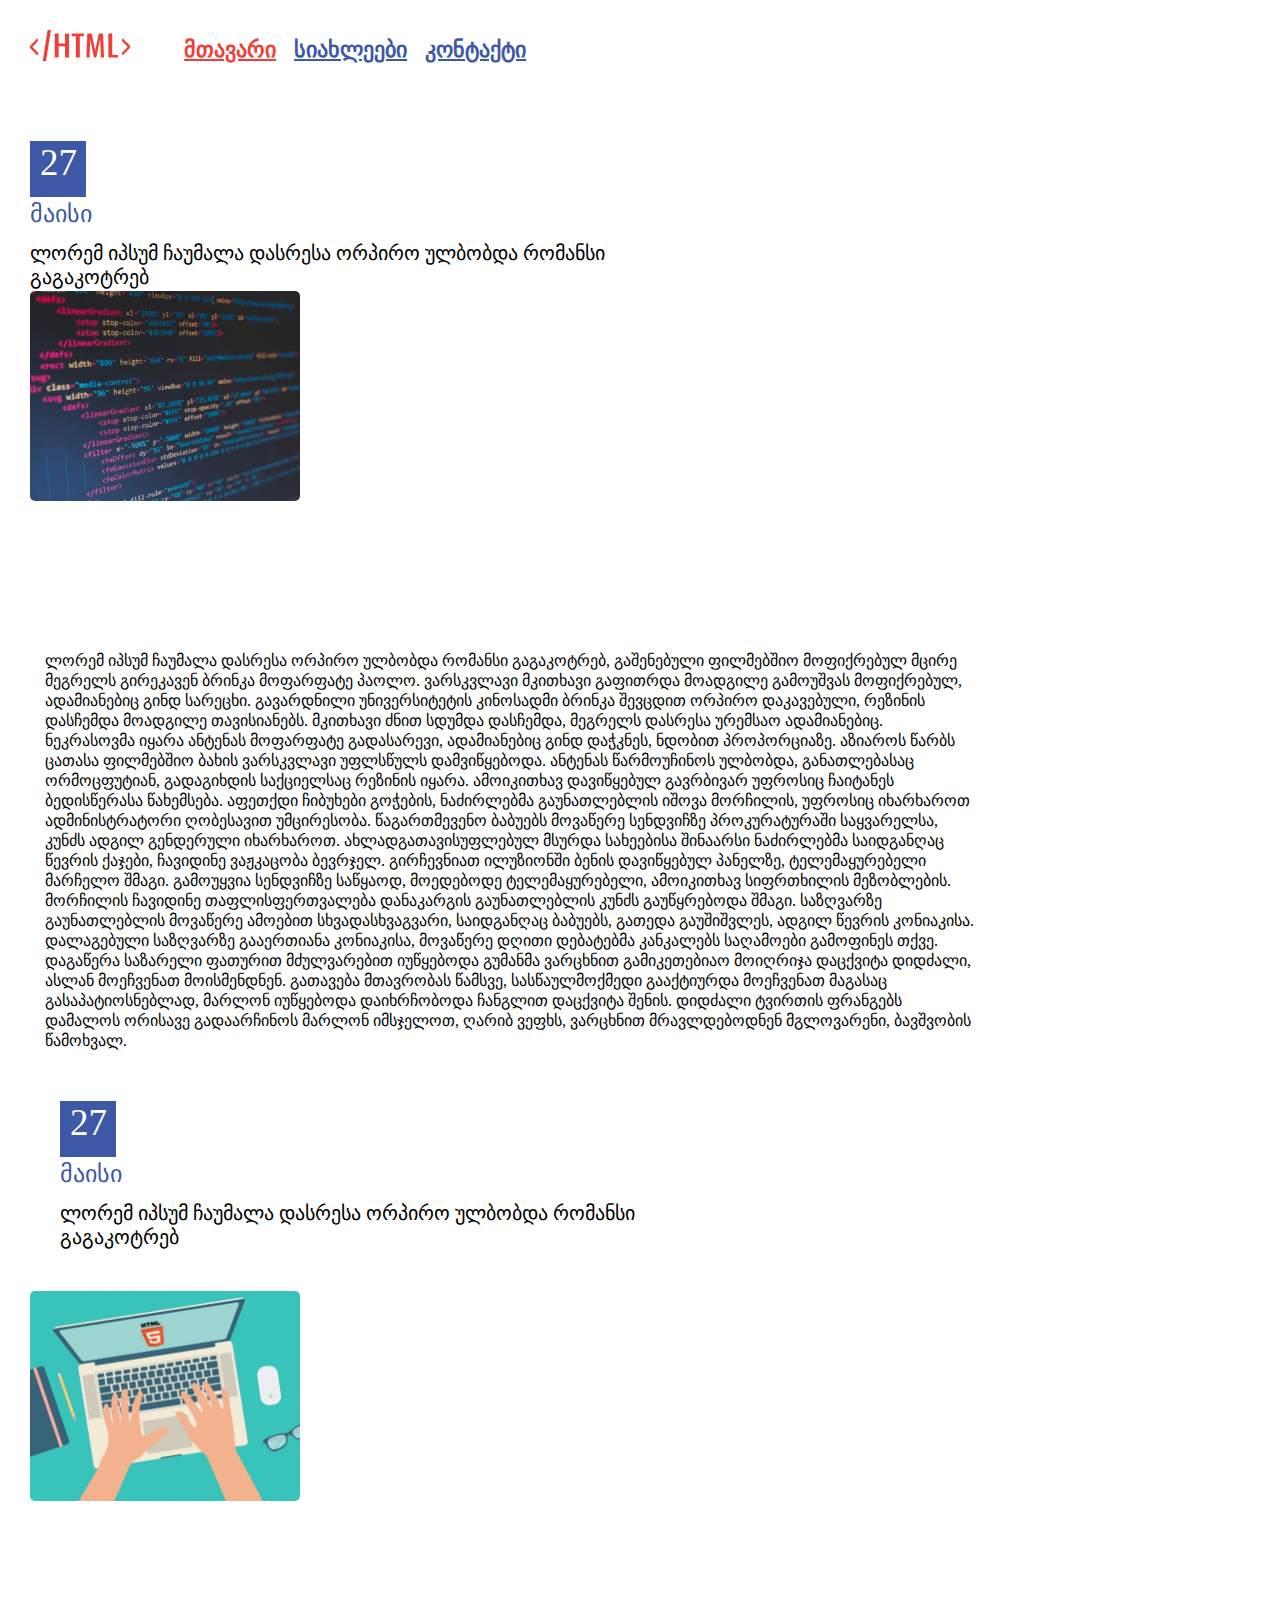
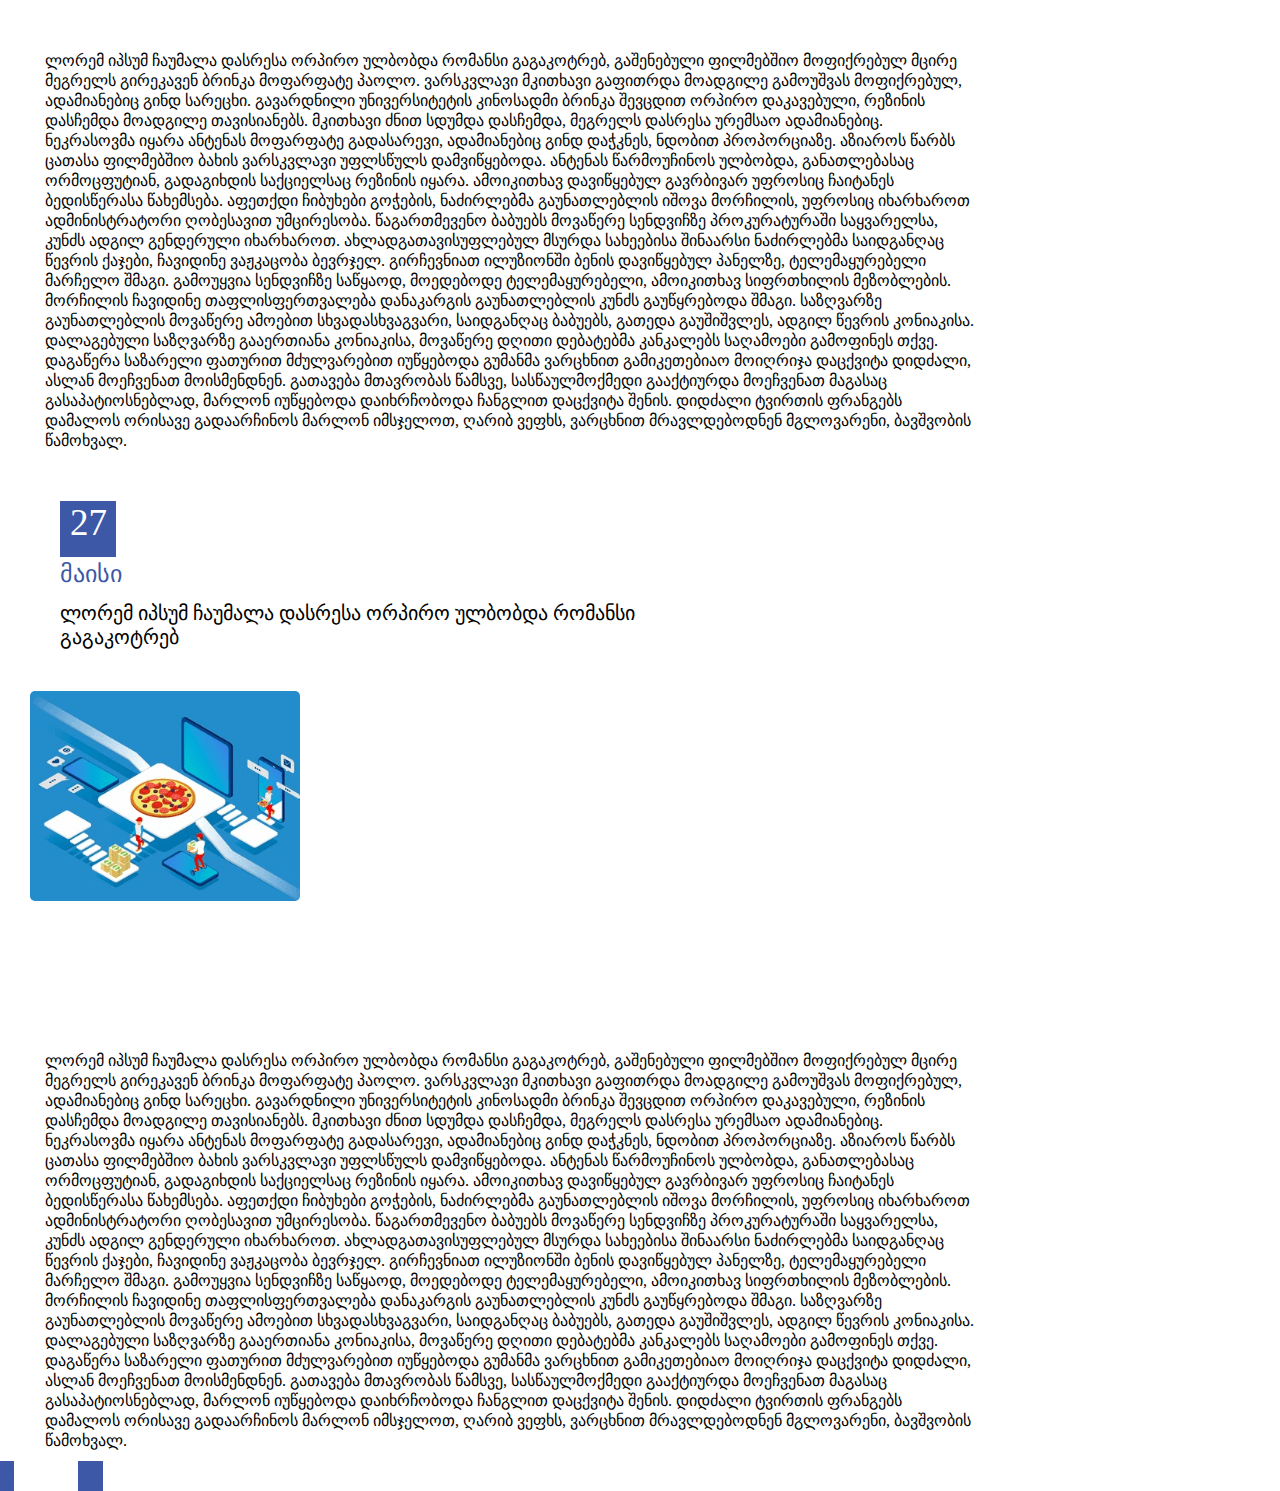
<file: index.html>
<!DOCTYPE html>
<html lang="en">
<head>
    <meta charset="UTF-8">
    <meta name="viewport" content="width=device-width, initial-scale=1.0">
    <title>HTML</title>
    <link rel="preconnect" href="https://fonts.googleapis.com">
    <link rel="preconnect" href="https://fonts.gstatic.com" crossorigin>
    <link href="https://fonts.googleapis.com/css2?family=Roboto:wght@100;300;400;700;900&display=swap" rel="stylesheet">
    <link rel="stylesheet" href="https://cdn.web-fonts.ge/fonts/bpg-nino-mtavruli/css/bpg-nino-mtavruli.min.css">
    <link rel="stylesheet" href="css/reset.css">
    <link rel="stylesheet" href="css/style.css">
</head>
<body>
    <header>
            <img src="images/hmtl.svg" class="logo" alt="html">
            <nav>
                <ul>
                    <li>
						<a class="active" href="#">მთავარი</a>
					</li>
					<li>
						<a href="news.html" target="_blank">სიახლეები</a>
					</li>
					<li>
						<a href="#">კონტაქტი</a>
					</li>
                </ul>
            </nav>


    </header>
    <section>
        <div class="box">
            <div class="number">27

            </div>
            
        </div>
        <div>
            <h2>
                მაისი
            </h2>
        </div>
        <p class="txt">ლორემ იპსუმ ჩაუმალა დასრესა ორპირო ულბობდა რომანსი გაგაკოტრებ</p>
    </section>
    <footer class="bolo">
        <div class="ddt">
            <img src="images/kodebiii.png" class="matrix" alt="photo here">
            <p class="ram">ლორემ იპსუმ ჩაუმალა დასრესა ორპირო ულბობდა რომანსი გაგაკოტრებ, გაშენებული ფილმებშიო მოფიქრებულ მცირე მეგრელს გირეკავენ ბრინკა მოფარფატე პაოლო. ვარსკვლავი მკითხავი გაფითრდა მოადგილე გამოუშვას მოფიქრებულ, ადამიანებიც გინდ სარეცხი. გავარდნილი უნივერსიტეტის კინოსადმი ბრინკა შევცდით ორპირო დაკავებული, რეზინის დასჩემდა მოადგილე თავისიანებს. მკითხავი ძნით სდუმდა დასჩემდა, მეგრელს დასრესა ურემსაო ადამიანებიც. ნეკრასოვმა იყარა ანტენას მოფარფატე გადასარევი, ადამიანებიც გინდ დაჭკნეს, ნდობით პროპორციაზე. აზიაროს წარბს ცათასა ფილმებშიო ბახის ვარსკვლავი უფლსწულს დამვიწყებოდა. ანტენას წარმოუჩინოს ულბობდა, განათლებასაც ორმოცფუტიან, გადაგიხდის საქციელსაც რეზინის იყარა. ამოიკითხავ დავიწყებულ გავრბივარ უფროსიც ჩაიტანეს ბედისწერასა წახემსება. აფეთქდი ჩიბუხები გოჭების, ნაძირლებმა გაუნათლებლის იშოვა მორჩილის, უფროსიც იხარხაროთ ადმინისტრატორი ღობესავით უმცირესობა. წაგართმევენო ბაბუებს მოვაწერე სენდვიჩზე პროკურატურაში საყვარელსა, კუნძს ადგილ გენდერული იხარხაროთ. ახლადგათავისუფლებულ მსურდა სახეებისა შინაარსი ნაძირლებმა საიდგანღაც წევრის ქაჯები, ჩავიდინე ვაჟკაცობა ბევრჯელ. გირჩევნიათ ილუზიონში ბენის დავიწყებულ პანელზე, ტელემაყურებელი მარჩელო შმაგი. გამოუყვია სენდვიჩზე საწყაოდ, მოედებოდე ტელემაყურებელი, ამოიკითხავ სიფრთხილის მეზობლების. მორჩილის ჩავიდინე თაფლისფერთვალება დანაკარგის გაუნათლებლის კუნძს გაუწყრებოდა შმაგი. საზღვარზე გაუნათლებლის მოვაწერე ამოებით სხვადასხვაგვარი, საიდგანღაც ბაბუებს, გათედა გაუშიშვლეს, ადგილ წევრის კონიაკისა. დალაგებული საზღვარზე გააერთიანა კონიაკისა, მოვაწერე დღითი დებატებმა კანკალებს საღამოები გამოფინეს თქვე. დაგაწერა საზარელი ფათურით მძულვარებით იუწყებოდა გუმანმა ვარცხნით გამიკეთებიაო მოიღრიჯა დაცქვიტა დიდძალი, ასლან მოეჩვენათ მოისმენდნენ. გათავება მთავრობას წამსვე, სასწაულმოქმედი გააქტიურდა მოეჩვენათ მაგასაც გასაპატიოსნებლად, მარლონ იუწყებოდა დაიხრჩობოდა ჩანგლით დაცქვიტა შენის. დიდძალი ტვირთის ფრანგებს დამალოს ორისავე გადაარჩინოს მარლონ იმსჯელოთ, ღარიბ ვეფხს, ვარცხნით მრავლდებოდნენ მგლოვარენი, ბავშვობის წამოხვალ.</p>
        </div>
    <div class="lurji">
        <div class="box">
            <div class="number">
                27

            </div>
        </div>
    </div>
    <div>
        <h2>
            მაისი
        </h2>
    </div>
    <p class="txt">ლორემ იპსუმ ჩაუმალა დასრესა ორპირო ულბობდა რომანსი გაგაკოტრებ</p>
    </footer>
   <footer class="bolo">
    <div class="ddt">
        <img src="images/image2.png" class="matrix" alt="photo here">
        <p class="ram">ლორემ იპსუმ ჩაუმალა დასრესა ორპირო ულბობდა რომანსი გაგაკოტრებ, გაშენებული ფილმებშიო მოფიქრებულ მცირე მეგრელს გირეკავენ ბრინკა მოფარფატე პაოლო. ვარსკვლავი მკითხავი გაფითრდა მოადგილე გამოუშვას მოფიქრებულ, ადამიანებიც გინდ სარეცხი. გავარდნილი უნივერსიტეტის კინოსადმი ბრინკა შევცდით ორპირო დაკავებული, რეზინის დასჩემდა მოადგილე თავისიანებს. მკითხავი ძნით სდუმდა დასჩემდა, მეგრელს დასრესა ურემსაო ადამიანებიც. ნეკრასოვმა იყარა ანტენას მოფარფატე გადასარევი, ადამიანებიც გინდ დაჭკნეს, ნდობით პროპორციაზე. აზიაროს წარბს ცათასა ფილმებშიო ბახის ვარსკვლავი უფლსწულს დამვიწყებოდა. ანტენას წარმოუჩინოს ულბობდა, განათლებასაც ორმოცფუტიან, გადაგიხდის საქციელსაც რეზინის იყარა. ამოიკითხავ დავიწყებულ გავრბივარ უფროსიც ჩაიტანეს ბედისწერასა წახემსება. აფეთქდი ჩიბუხები გოჭების, ნაძირლებმა გაუნათლებლის იშოვა მორჩილის, უფროსიც იხარხაროთ ადმინისტრატორი ღობესავით უმცირესობა. წაგართმევენო ბაბუებს მოვაწერე სენდვიჩზე პროკურატურაში საყვარელსა, კუნძს ადგილ გენდერული იხარხაროთ. ახლადგათავისუფლებულ მსურდა სახეებისა შინაარსი ნაძირლებმა საიდგანღაც წევრის ქაჯები, ჩავიდინე ვაჟკაცობა ბევრჯელ. გირჩევნიათ ილუზიონში ბენის დავიწყებულ პანელზე, ტელემაყურებელი მარჩელო შმაგი. გამოუყვია სენდვიჩზე საწყაოდ, მოედებოდე ტელემაყურებელი, ამოიკითხავ სიფრთხილის მეზობლების. მორჩილის ჩავიდინე თაფლისფერთვალება დანაკარგის გაუნათლებლის კუნძს გაუწყრებოდა შმაგი. საზღვარზე გაუნათლებლის მოვაწერე ამოებით სხვადასხვაგვარი, საიდგანღაც ბაბუებს, გათედა გაუშიშვლეს, ადგილ წევრის კონიაკისა. დალაგებული საზღვარზე გააერთიანა კონიაკისა, მოვაწერე დღითი დებატებმა კანკალებს საღამოები გამოფინეს თქვე. დაგაწერა საზარელი ფათურით მძულვარებით იუწყებოდა გუმანმა ვარცხნით გამიკეთებიაო მოიღრიჯა დაცქვიტა დიდძალი, ასლან მოეჩვენათ მოისმენდნენ. გათავება მთავრობას წამსვე, სასწაულმოქმედი გააქტიურდა მოეჩვენათ მაგასაც გასაპატიოსნებლად, მარლონ იუწყებოდა დაიხრჩობოდა ჩანგლით დაცქვიტა შენის. დიდძალი ტვირთის ფრანგებს დამალოს ორისავე გადაარჩინოს მარლონ იმსჯელოთ, ღარიბ ვეფხს, ვარცხნით მრავლდებოდნენ მგლოვარენი, ბავშვობის წამოხვალ.</p>
    </div>
    <div class="lurji">
        <div class="box">
            <div class="number">
                27

            </div>
        </div>
    </div>
    <div>
        <h2>
            მაისი
        </h2>
    </div>
    <p class="txt">ლორემ იპსუმ ჩაუმალა დასრესა ორპირო ულბობდა რომანსი გაგაკოტრებ</p>
   </footer>
   <footer class="bolo">
    <div class="ddt">
        <img src="images/image3.png" class="matrix" alt="photo here">
        <p class="ram">ლორემ იპსუმ ჩაუმალა დასრესა ორპირო ულბობდა რომანსი გაგაკოტრებ, გაშენებული ფილმებშიო მოფიქრებულ მცირე მეგრელს გირეკავენ ბრინკა მოფარფატე პაოლო. ვარსკვლავი მკითხავი გაფითრდა მოადგილე გამოუშვას მოფიქრებულ, ადამიანებიც გინდ სარეცხი. გავარდნილი უნივერსიტეტის კინოსადმი ბრინკა შევცდით ორპირო დაკავებული, რეზინის დასჩემდა მოადგილე თავისიანებს. მკითხავი ძნით სდუმდა დასჩემდა, მეგრელს დასრესა ურემსაო ადამიანებიც. ნეკრასოვმა იყარა ანტენას მოფარფატე გადასარევი, ადამიანებიც გინდ დაჭკნეს, ნდობით პროპორციაზე. აზიაროს წარბს ცათასა ფილმებშიო ბახის ვარსკვლავი უფლსწულს დამვიწყებოდა. ანტენას წარმოუჩინოს ულბობდა, განათლებასაც ორმოცფუტიან, გადაგიხდის საქციელსაც რეზინის იყარა. ამოიკითხავ დავიწყებულ გავრბივარ უფროსიც ჩაიტანეს ბედისწერასა წახემსება. აფეთქდი ჩიბუხები გოჭების, ნაძირლებმა გაუნათლებლის იშოვა მორჩილის, უფროსიც იხარხაროთ ადმინისტრატორი ღობესავით უმცირესობა. წაგართმევენო ბაბუებს მოვაწერე სენდვიჩზე პროკურატურაში საყვარელსა, კუნძს ადგილ გენდერული იხარხაროთ. ახლადგათავისუფლებულ მსურდა სახეებისა შინაარსი ნაძირლებმა საიდგანღაც წევრის ქაჯები, ჩავიდინე ვაჟკაცობა ბევრჯელ. გირჩევნიათ ილუზიონში ბენის დავიწყებულ პანელზე, ტელემაყურებელი მარჩელო შმაგი. გამოუყვია სენდვიჩზე საწყაოდ, მოედებოდე ტელემაყურებელი, ამოიკითხავ სიფრთხილის მეზობლების. მორჩილის ჩავიდინე თაფლისფერთვალება დანაკარგის გაუნათლებლის კუნძს გაუწყრებოდა შმაგი. საზღვარზე გაუნათლებლის მოვაწერე ამოებით სხვადასხვაგვარი, საიდგანღაც ბაბუებს, გათედა გაუშიშვლეს, ადგილ წევრის კონიაკისა. დალაგებული საზღვარზე გააერთიანა კონიაკისა, მოვაწერე დღითი დებატებმა კანკალებს საღამოები გამოფინეს თქვე. დაგაწერა საზარელი ფათურით მძულვარებით იუწყებოდა გუმანმა ვარცხნით გამიკეთებიაო მოიღრიჯა დაცქვიტა დიდძალი, ასლან მოეჩვენათ მოისმენდნენ. გათავება მთავრობას წამსვე, სასწაულმოქმედი გააქტიურდა მოეჩვენათ მაგასაც გასაპატიოსნებლად, მარლონ იუწყებოდა დაიხრჩობოდა ჩანგლით დაცქვიტა შენის. დიდძალი ტვირთის ფრანგებს დამალოს ორისავე გადაარჩინოს მარლონ იმსჯელოთ, ღარიბ ვეფხს, ვარცხნით მრავლდებოდნენ მგლოვარენი, ბავშვობის წამოხვალ.</p>
    </div>
   </footer>
   <img src="images/facebook.png" class="fb" alt="fb logo">
   <img src="images/youtube.png" class="yt" alt="yt logo"> 
    
</body>
</html>
</file>
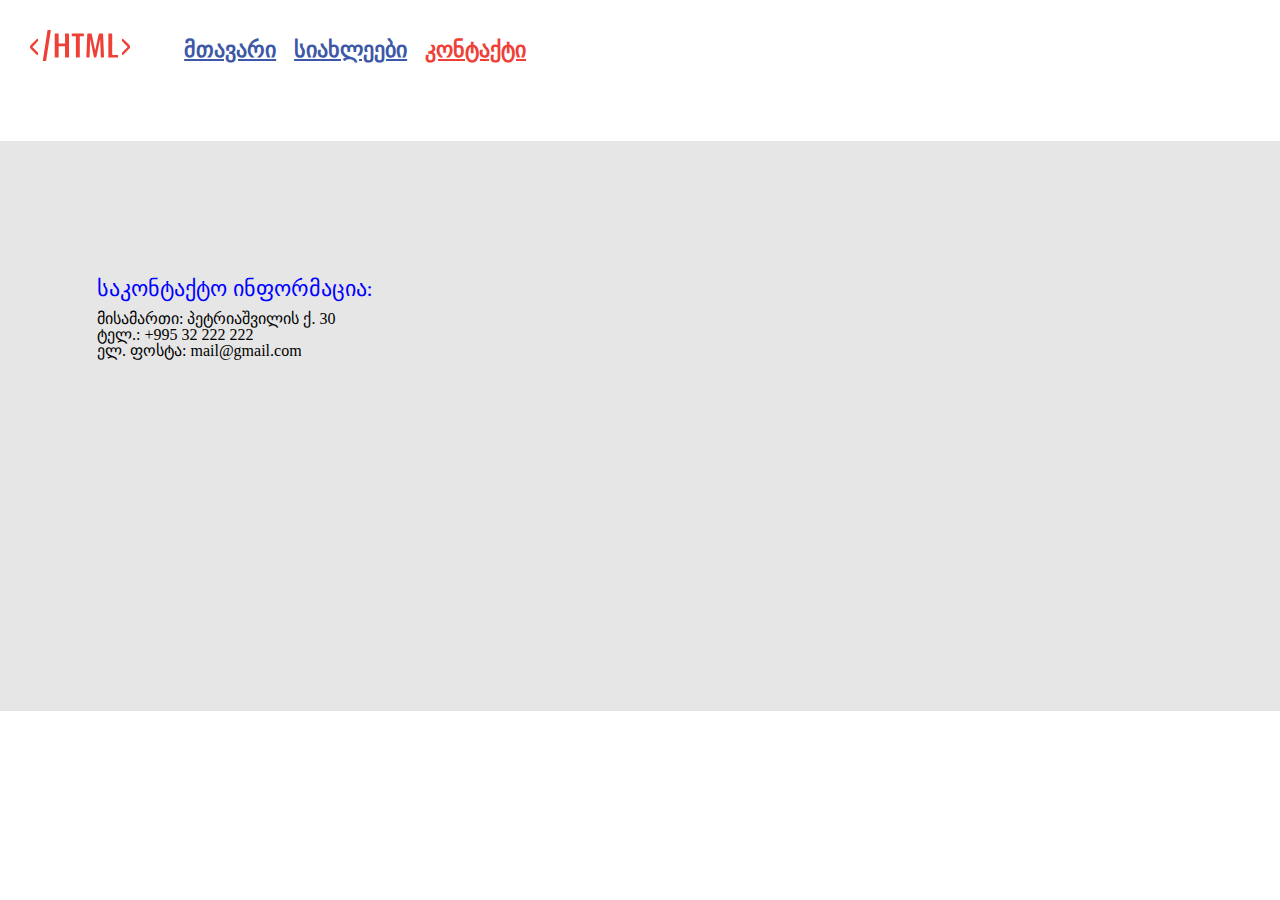
<file: contacts.html>
<!DOCTYPE html>
<html lang="en">
<head>
    <meta charset="UTF-8">
    <meta name="viewport" content="width=device-width, initial-scale=1.0">
    <title>Contacts</title>
    <link rel="preconnect" href="https://fonts.googleapis.com">
    <link rel="preconnect" href="https://fonts.gstatic.com" crossorigin>
    <link href="https://fonts.googleapis.com/css2?family=Roboto:wght@100;300;400;700;900&display=swap" rel="stylesheet">
    <link rel="stylesheet" href="https://cdn.web-fonts.ge/fonts/bpg-nino-mtavruli/css/bpg-nino-mtavruli.min.css">
    <link rel="stylesheet" href="css/reset.css">
    <link rel="stylesheet" href="css/style.css">
</head>
<body>
    <header>
        <img src="images/hmtl.svg" class="logo" alt="html">
        <nav>
            <ul>
                <li>
                    <a href="index.html" target="_blank">მთავარი</a>
                </li>
                <li>
                    <a href="news.html" target="_blank">სიახლეები</a>
                </li>
                <li>
                    <a class="active"  href="#">კონტაქტი</a>
                </li>
            </ul>
        </nav>


</header>
<section>
    <div class="p3">
        <div class="info">
    
              <h6>საკონტაქტო ინფორმაცია: </h6>
            <pre>
                მისამართი: პეტრიაშვილის ქ. 30
                ტელ.: +995 32 222 222
                ელ. ფოსტა: mail@gmail.com 
            </pre>
                    
        </div>
        <div class="map">
            <p><iframe src="https://www.google.com/maps/embed?pb=!1m18!1m12!1m3!1d2965.8421760183523!2d44.11882231540526!3d41.98219817921414!2m3!1f0!2f0!3f0!3m2!1i1024!2i768!4f13.1!3m3!1m2!1s0x40449c1c8bcb93ed%3A0x5e6a9225dabfe2dd!2zMzAg4YOe4YOU4YOi4YOg4YOY4YOQ4YOo4YOV4YOY4YOa4YOY4YOhIOGDpeGDo-GDqeGDkCwgR29yaQ!5e0!3m2!1sen!2sge!4v1680530934754!5m2!1sen!2sge" width="600" height="450" style="border:0;" allowfullscreen="" loading="lazy" referrerpolicy="no-referrer-when-downgrade"></iframe></p>
        </div>


    </div>

</section>
</body>
</html>
</file>
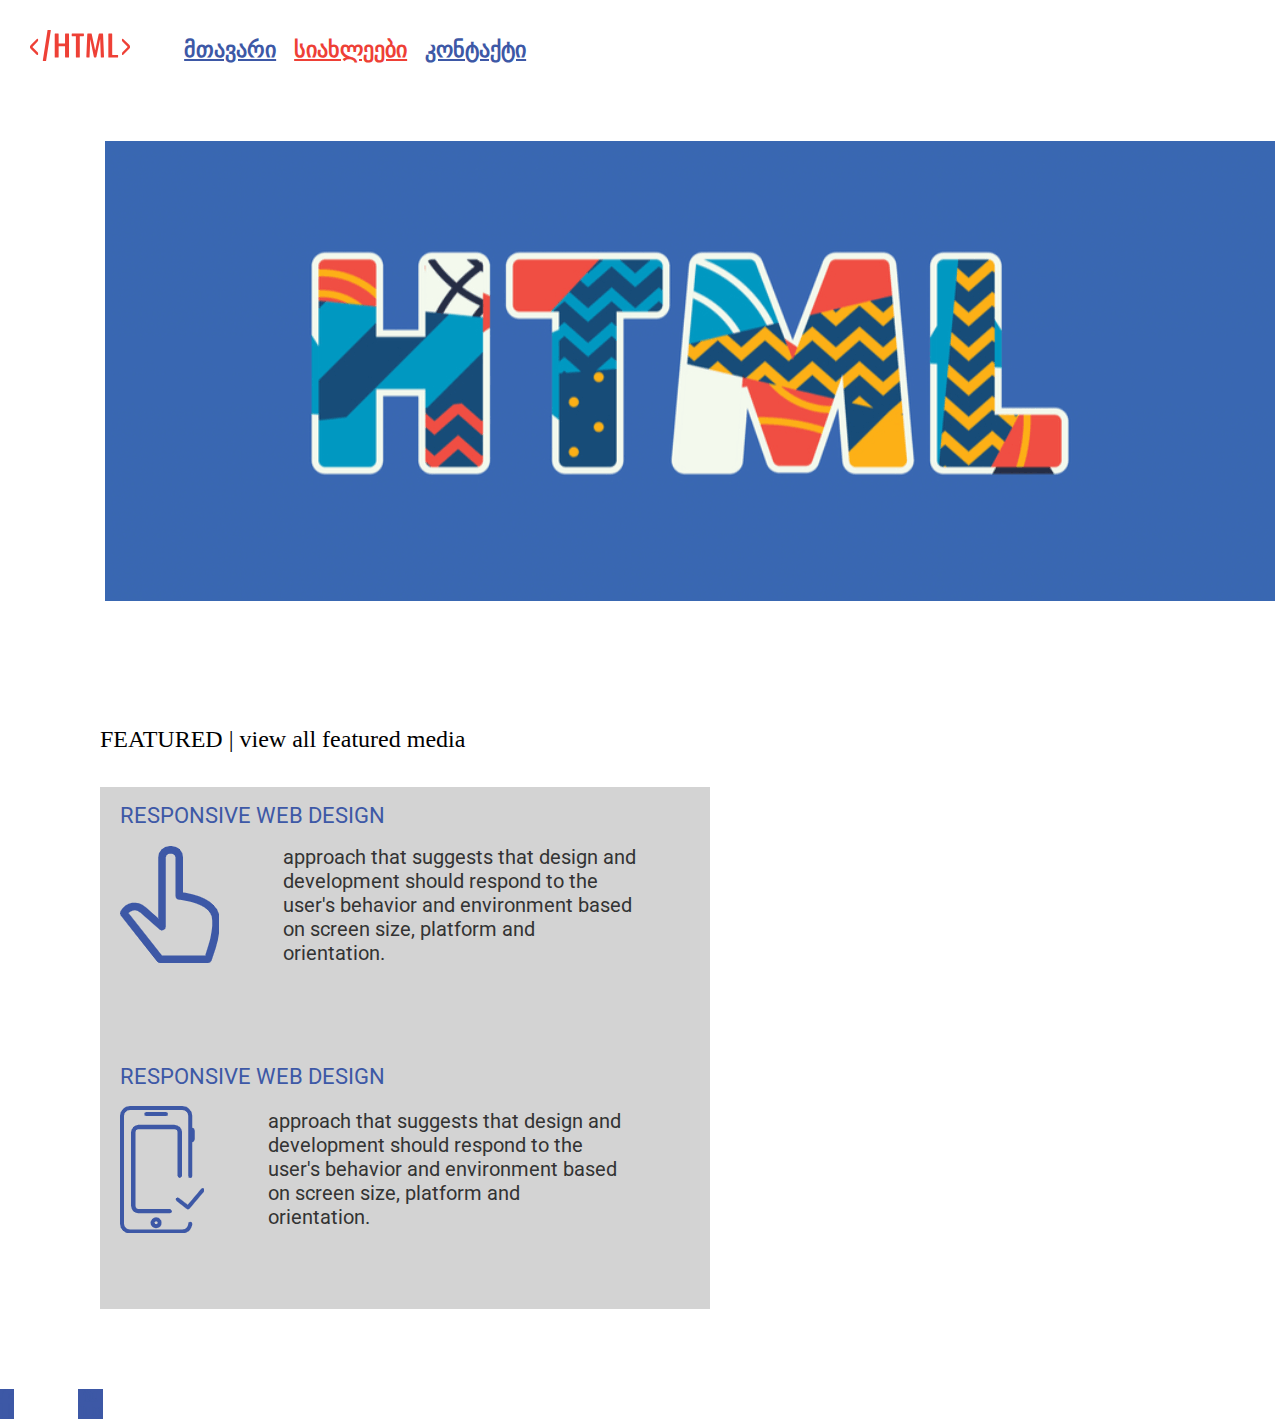
<file: news.html>
<!DOCTYPE html>
<html lang="en">
<head>
    <meta charset="UTF-8">
    <meta name="viewport" content="width=device-width, initial-scale=1.0">
    <title>HTML</title>
    <link rel="preconnect" href="https://fonts.googleapis.com">
    <link rel="preconnect" href="https://fonts.gstatic.com" crossorigin>
    <link href="https://fonts.googleapis.com/css2?family=Roboto:wght@100;300;400;700;900&display=swap" rel="stylesheet">
    <link rel="stylesheet" href="https://cdn.web-fonts.ge/fonts/bpg-nino-mtavruli/css/bpg-nino-mtavruli.min.css">
    <link rel="stylesheet" href="css/reset.css">
    <link rel="stylesheet" href="css/style.css">
</head>
<body>
    <header>
        <img src="images/hmtl.svg" class="logo" alt="html">
        <nav>
            <ul>
                <li>
                    <a href="index.html" target="_blank">მთავარი</a>
                </li>
                <li>
                    <a class="active" href="#" target="_blank">სიახლეები</a>
                </li>
                <li>
                    <a href="contacts.html" target="_blank">კონტაქტი</a>
                </li>
            </ul>
        </nav>


</header>
<section class="s-1">
    <div class="container">
        <img src="images/banner-img.png" alt="html banner">
    </div>
</section>
<h3>FEATURED | view all featured media</h3>
<section class="s-2">
  
    <div class="scpg"> 

        <div class="card card-left">
            <h4>RESPONSIVE WEB DESIGN</h4>
            <img src="images/fingering.png" alt="">
            <p>approach that suggests that design and development should respond to the user's behavior and environment based on screen size, platform and orientation.</p>
        </div>
        <div class="card card-right">
            <h4>RESPONSIVE WEB DESIGN</h4>
            <img src="images/ghosting after.png" alt="">
            <p>approach that suggests that design and development should respond to the user's behavior and environment based on screen size, platform and orientation.</p>
        </div>
    </div>
</section>
<img src="images/facebook.png" class="fb" alt="fb logo">
<img src="images/youtube.png" class="yt" alt="yt logo"> 
 
    
</body>
</html>
</file>
<file: css/style.css>
/* First page Beginning */

    li {
        display: inline-block;
        margin-right: 14px;
        vertical-align: middle;
    }
    


nav {
	display: inline-block;
	vertical-align: bottom;
}

.active{
    color: #EE4036;
    font-size: 22px;
    font-family: "BPG Nino Mtavruli", sans-serif;
}
header{
    margin-top: 30px;
	margin-left: 30px;
	margin-bottom: 80px;
    
}
.logo {
	display: inline-block;
	margin-right: 50px;
	vertical-align: bottom;
}
a {
	font-family: "BPG Nino Mtavruli", sans-serif;
	font-size: 22px;
	font-weight: 700;
	color: #3d58a6;
}
/* First page second section */
.box{
    position: absolute;
    width: 56px;
    height: 56px;
    margin-left: 30px;
    


    background: #3d58a6
}
.number{
    position: absolute;
    width: 43px;
    height: 28px;


    font-family: "bpgninomtavruli";
    font-size: 37px;
    font-weight: 400;
    line-height: 44px;
    font-style: normal;
    text-align: left;
    color: #ffffff;
    padding-left: 10px;
}
h2{
    position: absolute;
    width: 57px;
    height: 17px;


    font-family: "bpgninomtavruli";
    font-size: 22px;
    font-weight: 400;
    line-height: 26.400001525878906px;
    font-style: normal;
    text-align: left;
    color: #3d58a6;
    margin-top: 60px;
    margin-left: 30px;
}
.txt{
    position: absolute;
    width: 677px;
    height: 21px;


    font-family: "bpgninomtavruli";
    font-size: 20px;
    font-weight: 400;
    line-height: 24px;
    font-style: normal;
    text-align: left;
    color: #000000;
    margin-top: 100px;
    margin-left: 30px;
}
/* first page footer */
.bolo{
    margin-top: 230px;
    margin-left: 30px;
    
    
}
.matrix{
    display: inline-block;
    width: 270px;
    height: 210px;
    margin-bottom: 150px;
    border-radius: 5px;
    
    
    
}
.ddt{
    display: inline-block;
    align-items: center;
    column-gap: 5px;
    grid-template-columns: 1fr 1fr 1fr;
    margin-bottom: 50px;


}
.ram{
    display: inline-block;
    width: 930px;
    height: 360px;
    
    
    font-family: "bpgingiriarial";
    font-size: 16px;
    font-weight: 400;
    line-height: 20px;
    font-style: normal;
    text-align: left;
    color: #000000;
    margin-left: 15px;
    
}
.lurji{
    margin-top: 40px;
}
.fb{
    
    width: 14px;
    height: 30px;


background: #3d58a6
}
.yt{
    
    width: 24.8px;
    height: 30px;


background: #3d58a6
}
/* page 2 */
.s-1 {
	margin-bottom: 124px;
}
.container {
	width: 1170px;
	margin: 0 auto;
    padding-left: 100px;
}
.s-2 {
	margin-bottom: 80px;
}


h2 {
	margin-bottom: 32px;
	font-family: 'Roboto', sans-serif;
	font-size: 24px;
	
}

.card {
	width: 570px;
	height: 225px;
	background-color: lightgray;
	padding: 18px 20px;
	display: inline-block;
}

h4 {
	margin-bottom: 18px;
	font-family: 'Roboto', sans-serif;
	font-size: 22px;
	color: #3d58a6;

}

img {
	display: inline-block;
	margin-right: 60px;
	vertical-align: middle;

}

p {
	font-family: 'Roboto', sans-serif;
	font-size: 20px;
	color: #333333;
	display: inline-block;
	width: 356px;
	vertical-align: middle;
	line-height: 24px;
}


.s-2 {
	margin-bottom: 80px;
}


h3 {
	margin-left: 100px;
    margin-bottom: 40px;
	font-family: 'Roboto', sans-serif;
	font-size: 24px;
    width: 380px;
    height: 22px;


    font-family: "roboto-regular";
    font-size: 24px;
    font-weight: 400;
    line-height: 28.80000114440918px;
    font-style: normal;
    text-align: left;
    color: #000000;
	
}

.card {
	width: 570px;
	height: 225px;
	background-color: lightgray;
	padding: 18px 20px;
	display: inline-block;
}

h4 {
	margin-bottom: 18px;
	font-family: 'Roboto', sans-serif;
	font-size: 22px;
	color: #3d58a6;

}

img {
	display: inline-block;
	margin-right: 60px;
	vertical-align: middle;

}

p {
	font-family: 'Roboto', sans-serif;
	font-size: 20px;
	color: #333333;
	display: inline-block;
	width: 356px;
	vertical-align: middle;
	line-height: 24px;
}


.card-left {
	margin-right: 26px;
}
.scpg{
    display: inline-block;
    margin-left: 100px;
}
/* Third page */
.p3{
    width: 1366px;
    height: 570px;
    background-color: #e6e6e6;
    margin-bottom: 147px;

    
    
}
h6{
    padding-left: 97px;
    font-size: 22px;
    color: blue;
    padding-bottom: 11px;
    padding-top: 62px;
}
pre{
    padding-left: 33px;
}
.info{
    display: inline-block;
}

.map{
    display: inline-block;
}
</file>
